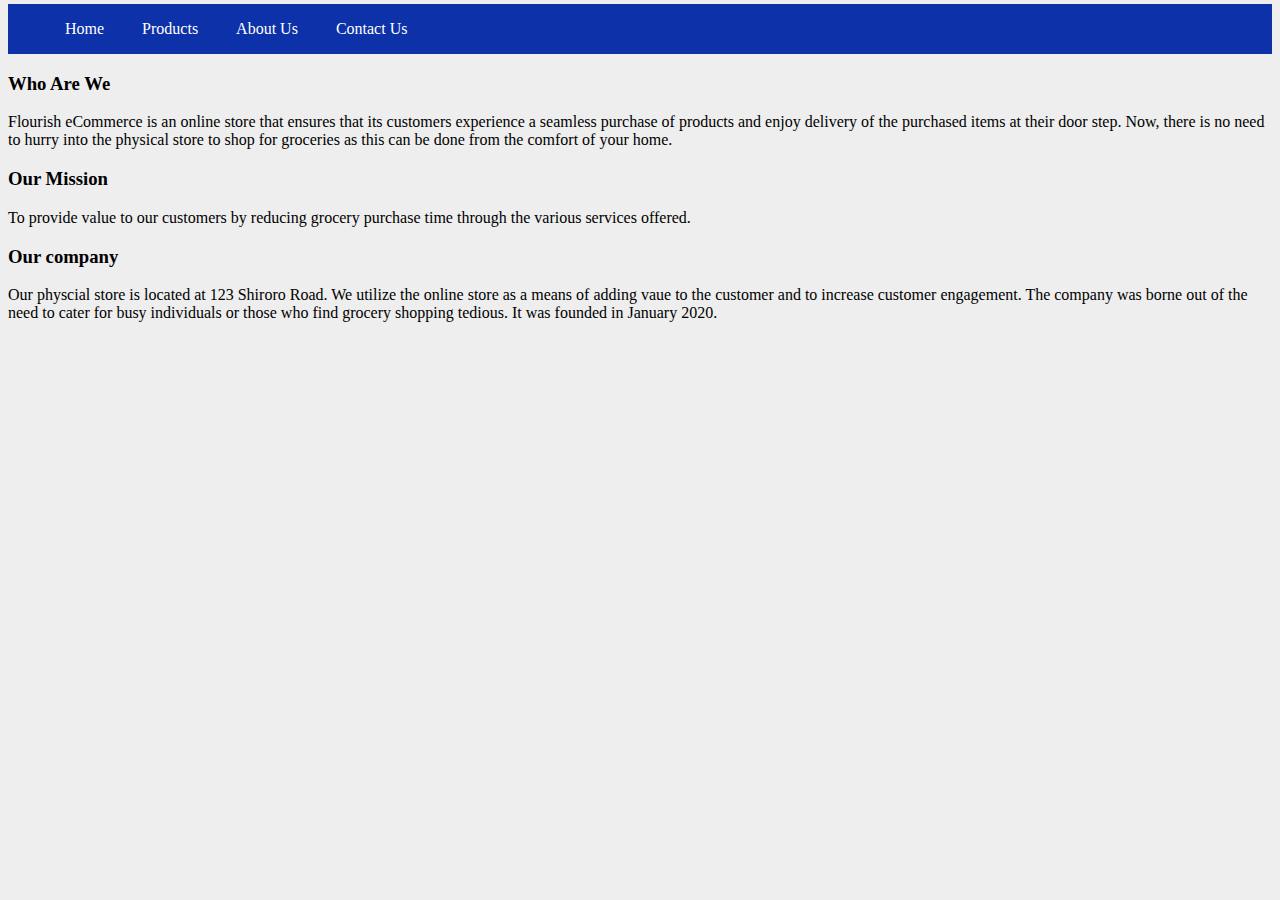
<file: html/about.html>
<!DOCTYPE html>
<html lang="en">
<head>
    <meta charset="UTF-8">
    <meta name="viewport" content="width=device-width, initial-scale=1.0">
    <meta http-equiv="X-UA-Compatible" content="ie=edge">
    <link rel="stylesheet" href="../css/styles.css">
    <title>About</title>
</head>
<body>
    <div class="menuBar">
        <ul>
            <li><a href="index.html">Home</a></li>
            <li><a href = "product.html">Products</a></li>
            <li><a href="#">About Us</a></li>
            <li><a href="contact.html">Contact Us</a></li>
        </ul>
    </div>

    <div>
        <h3>Who Are We</h3>
        <p>Flourish eCommerce is an online store that ensures that its customers experience a seamless
            purchase of products and enjoy delivery of the purchased items at their door step.
            Now, there is no need to hurry into the physical store to shop for groceries as this
            can be done from the comfort of your home.
        </p>
    </div>

    <div>
        <h3>Our Mission</h3>
        <p>To provide value to our customers by reducing grocery purchase time through the various
            services offered.
        </p>
    </div>

    <div>
        <h3>Our company</h3>
        <p>Our physcial store is located at 123 Shiroro Road. We utilize the online store as a means
            of adding vaue to the customer and to increase customer engagement. The company was borne
            out of the need to cater for busy individuals or those who find grocery shopping tedious.
            It was founded in January 2020.
        </p>
    </div>
</body>
</html>
</file>
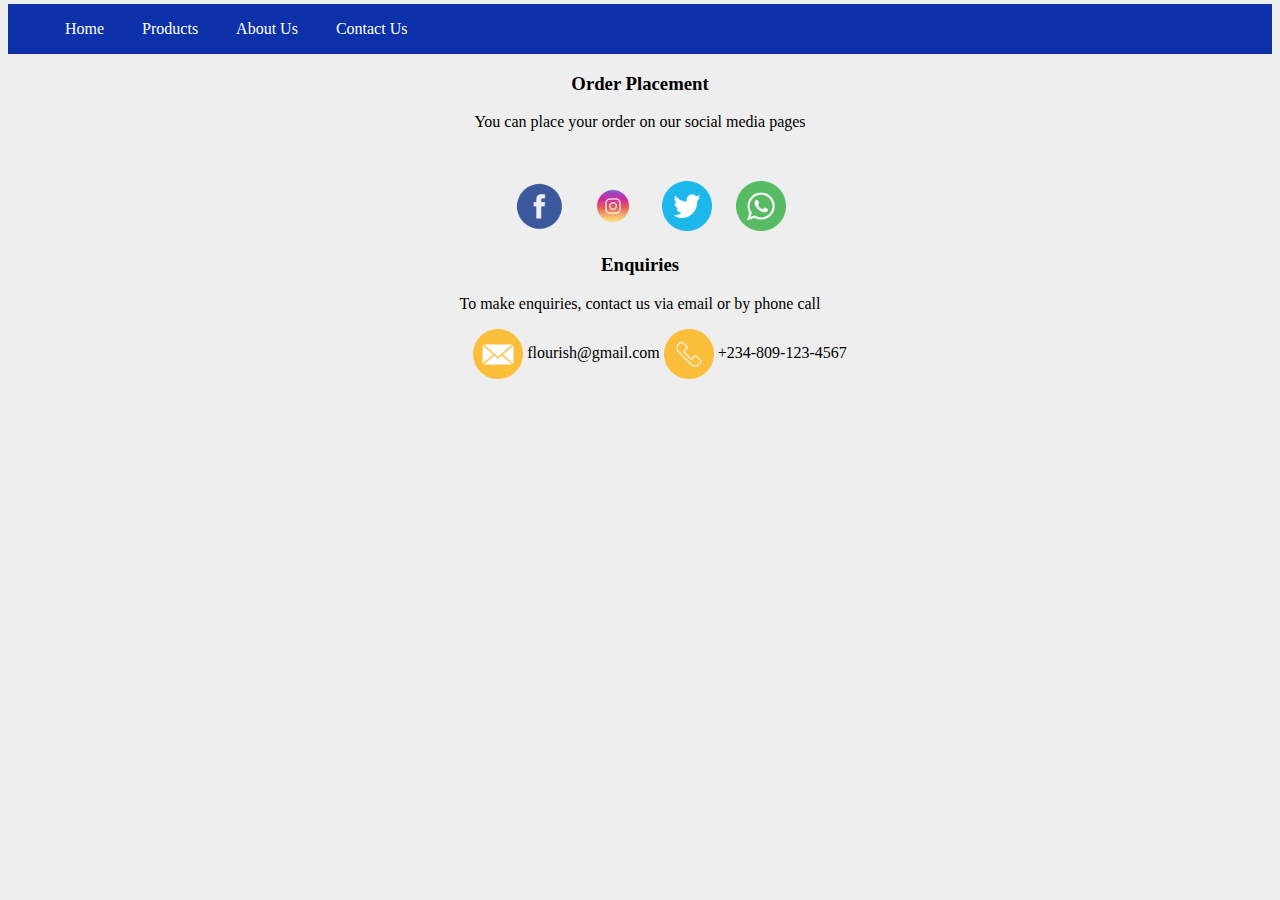
<file: html/contact.html>
<!DOCTYPE html>
<html lang="en">
<head>
    <meta charset="UTF-8">
    <meta name="viewport" content="width=device-width, initial-scale=1.0">
    <meta http-equiv="X-UA-Compatible" content="ie=edge">
    <link rel="stylesheet" href="../css/styles.css">
    <title>Contact Us</title>
</head>
<body>
    <div class="menuBar">
        <ul>
            <li><a href="index.html">Home</a></li>
            <li><a href = "product.html">Products</a></li>
            <li><a href="about.html">About Us</a></li>
            <li><a href="#">Contact Us</a></li>
        </ul>
    </div>

    <div style="text-align: center;">
        <h3>Order Placement</h3>
        <p>You can place your order on our social media pages </p><br/> 
            <ul class = "list-inline">
                <li class = "mr-20">
                    <a href="#">
                        <img src = "../img/facebook.png" alt = "facebook" class = "img-50-all"/>
                    </a>
                </li>
                <li class = "mr-20">
                    <a href="#">
                        <img src="../img/instagram.png" alt="instagram" class = "img-50-all"/>
                    </a>
                </li>
                <li class = "mr-20">
                    <a href="#">
                        <img src="../img/twitter.png" alt="twitter" class = "img-50-all"/>
                    </a>
                </li>
                <li class = "mr-20">
                    <a href="#">
                        <img src="../img/whatsapp.png" alt="whatsapp" class = "img-50-all"/>
                    </a>
                </li>
            </ul>
    </div>
    <div style="text-align: center;">
        <h3>Enquiries</h3>
        <p>To make enquiries, contact us via email or by phone call</p>
        <ul class = "list-inline">
            <li>
                <img src = "../img/email.png" style = "vertical-align: middle;" alt = "email" class =  "img-50-all"/>
                <span>flourish@gmail.com</span>
            </li>
            <li>
                <img src="../img/call.png" alt="call" style = "vertical-align: middle;" class = "img-50-all"/>
                <span class = "line-middle">+234-809-123-4567</span>
            </li>
            
        </ul>
    </div>

</body>
</html>
</file>
<file: css/styles.css>
html
{
    background-color:#eeeeee;
}
.img-50-all
{
    max-width: 50px;
    max-height: 50px;;
}
.mr-20
{
    margin-right: 20px;
}
.list-inline
{
    list-style-type: none;
}
.list-inline>li
{
    display: inline;
}
.list-inline>li>a
{
    text-decoration: none;
    display: inline;
}

/*Menu Bar*/
.menuBar{
    background-color: rgb(13, 49, 168);
    height: 50px;
    margin-top: -12px;
}
.menuBar>ul>li
{
    display: inline;
    list-style-type: none;
}
.menuBar>ul>li>a
{
    text-decoration: none;
    padding: 17px;
    color:white;
    line-height: 50px;
}
.menuBar>ul>li>a:hover
{
    color:white;
    background-color: #fabe3a;
}
</file>
